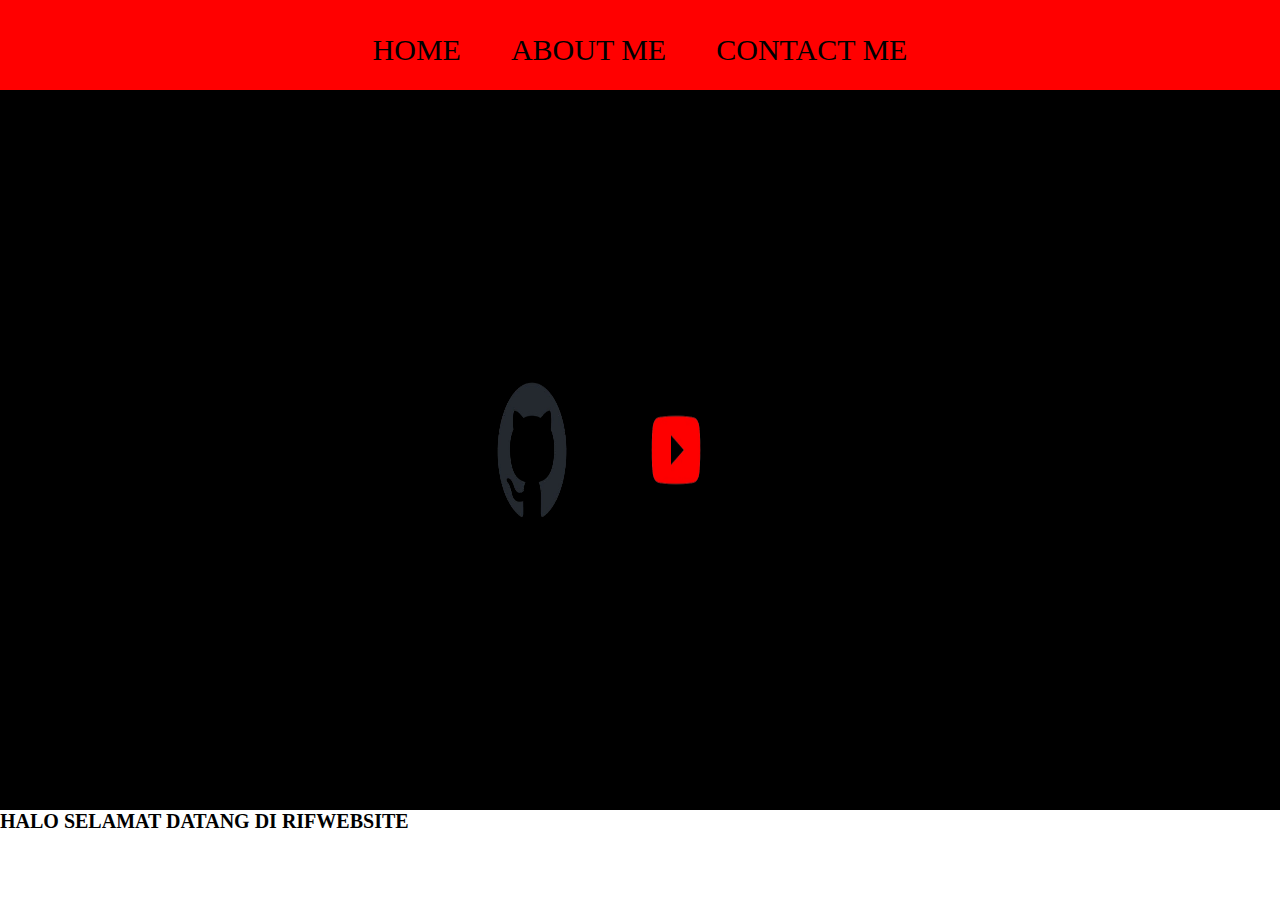
<file: index.html>
<html>
    <head>
        <title>index.html</title>
        <link rel="stylesheet" href="rif.css" />    
     </head>
    <body>
        <div class="container">  
    <!-- NAVIGATION BAR -->
     <div class="container-navbar">
     <ul class="ul-navbar">
        <li class="li-navbar">
            <a href="index.html" CLASS="a-navbar">HOME</a>
        </li>
        <li class="li-navbar">
            <a href="about.html"class="a-navbar">ABOUT ME</a>
        </li>
        <li class="li-navbar">
            <a href="contact.html"class="a-navbar">CONTACT ME</a>
        </li>
     </ul>
     </div>
    <!-- NAVIGATION BAR DONE -->

    <!-- CONTENT 1 -->
    <div class="container-content">
       <a href="https://github.com/arif315">
        <img src="github.png" class="img-content" />
        <a href="https://www.youtube.com/@Ayiiex466" >
         <img src="youtube.png" class="img-content" />
        </a>
      
    </div>
    <!-- CONTENT 1 END -->

    <!-- FOOTER -->
    <div class="container-footer">
        <h1 class="h1-footer"> HALO SELAMAT DATANG DI RIFWEBSITE</h1>
    </div>
    <!-- FOOTER END -->
     </div>
    </body>
</html>
</file>
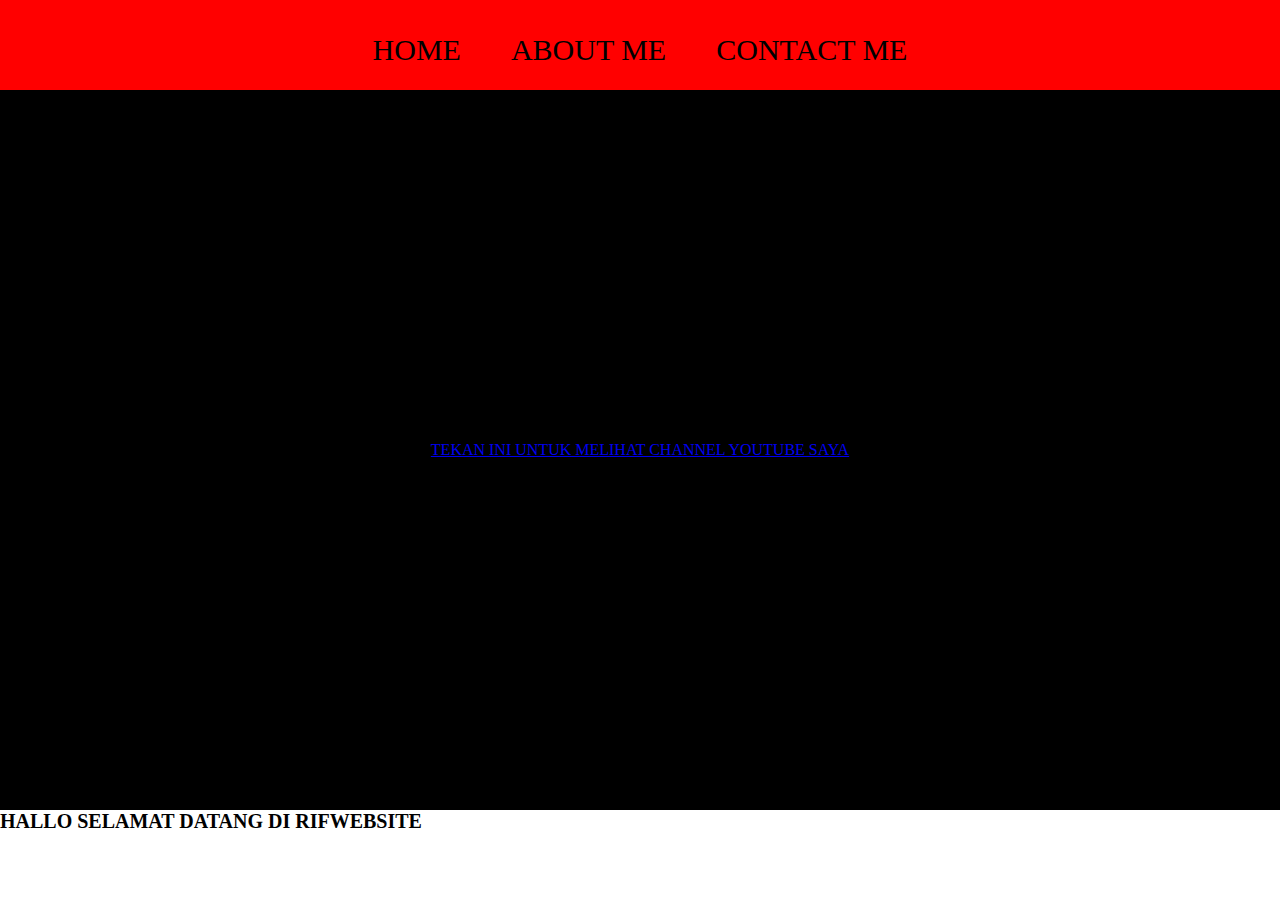
<file: about.html>
<html>
    <head>
        <title>ABOUT ME</title>
        <link rel="stylesheet" href="rif.css" />    
     </head>
    <body>
        <div class="container">  
    <!-- NAVIGATION BAR -->
     <div class="container-navbar">
     <ul class="ul-navbar">
        <li class="li-navbar">
            <a href="index.html" CLASS="a-navbar">HOME</a>
        </li>
        <li class="li-navbar">
            <a href="about.html"class="a-navbar">ABOUT ME</a>
        </li>
        <li class="li-navbar">
            <a href="contact.html"class="a-navbar">CONTACT ME</a>
        </li>
     </ul>
     </div>
    <!-- NAVIGATION BAR DONE -->

    <!-- CONTENT 1 -->
    <div class="container-content">
        <a href="https://www.youtube.com/@Ayiiex466" >
      <p>TEKAN INI UNTUK MELIHAT CHANNEL YOUTUBE SAYA</p>  
      </a>
      
    </div>
    <!-- CONTENT 1 END -->

    <!-- FOOTER -->
    <div class="container-footer">
        <h1 class="h1-footer"> HALLO SELAMAT DATANG DI RIFWEBSITE </h1>
    </div>
    <!-- FOOTER END -->
     </div>
    </body>
</html>
</file>
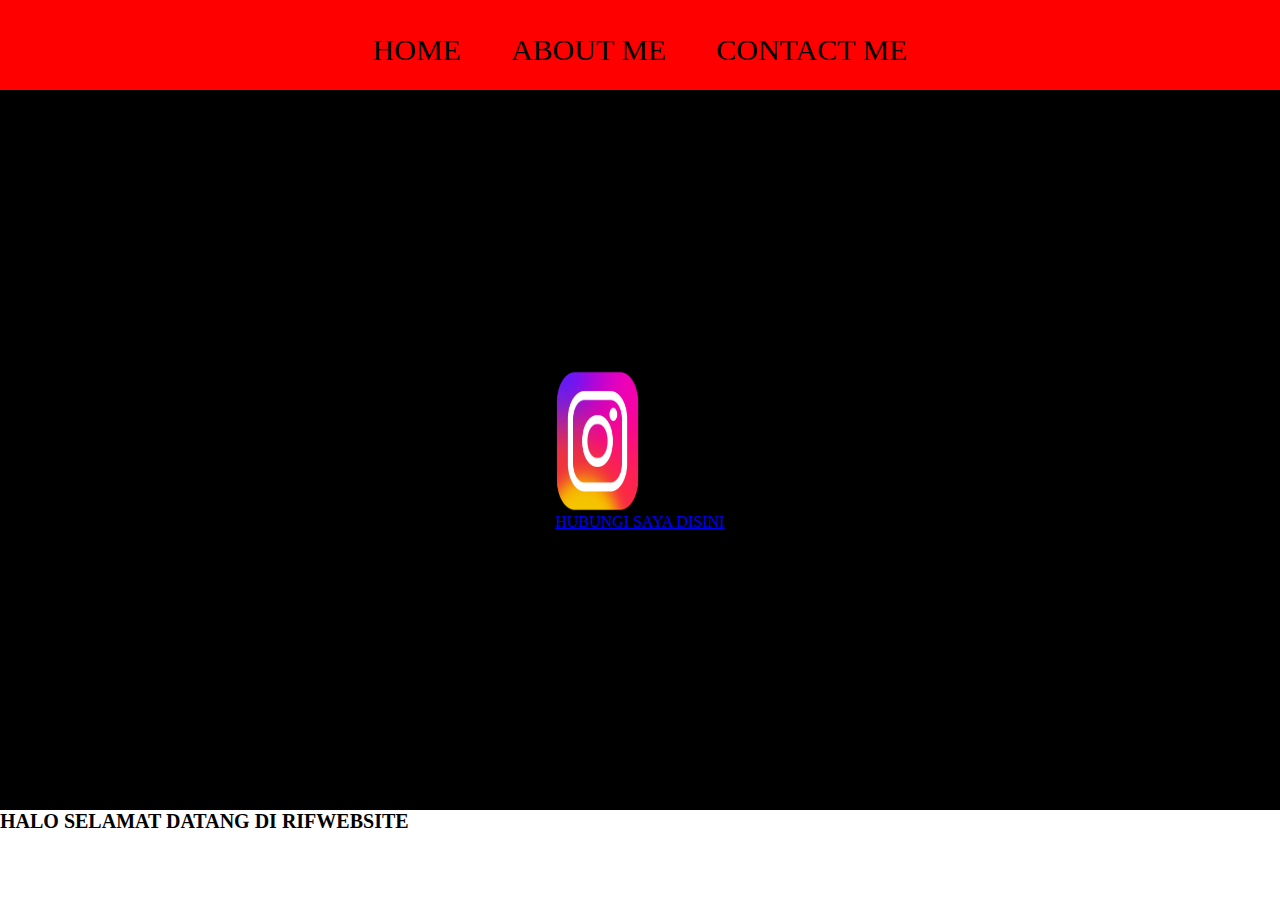
<file: contact.html>
<html>
    <head>
        <title>contact me </title>
        <link rel="stylesheet" href="rif.css" />    
     </head>
    <body>
        <div class="container">  
    <!-- NAVIGATION BAR -->
     <div class="container-navbar">
     <ul class="ul-navbar">
        <li class="li-navbar">
            <a href="index.html" CLASS="a-navbar">HOME</a>
        </li>
        <li class="li-navbar">
            <a href="about.html"class="a-navbar">ABOUT ME</a>
        </li>
        <li class="li-navbar">
            <a href="contact.html"class="a-navbar">CONTACT ME</a>
        </li>
     </ul>
     </div>
    <!-- NAVIGATION BAR DONE -->

    <!-- CONTENT 1 -->
    <div class="container-content">
        <a href="https://www.instagram.com/ayiiex_43/" >
            <img src="instagram.png" class="img-content" />
      <p>HUBUNGI SAYA DISINI </p>  
      </a>
      
    </div>
    <!-- CONTENT 1 END -->

    <!-- FOOTER -->
    <div class="container-footer">
        <h1 class="h1-footer"> HALO SELAMAT DATANG DI RIFWEBSITE</h1>
    </div>
    <!-- FOOTER END -->
     </div>
    </body>
</html>
</file>
<file: rif.css>
*,
html {
  margin: 0;
  padding: 0;
 }
  
 .container {}
 .container-navbar {
    background-color: red;
    width: 100%;
    height: 10vh;
 }

 .ul-navbar {
   display: flex;  
   height: 100px;
   justify-content: center;
   align-items: center;
 }

 .li-navbar {
  font-size: 30px;
  list-style: none;
  padding: 20px;
  margin: 5px;
  color: white;
 }

 .li-navbar:hover {
   background-color: white;
   transition: .3s ease-in-out;
   transition-delay: .2s ;
   border-radius: 10px;
 }

 .a-navbar { 
   color: black;
   text-decoration: none;
 }

 .container-content {
  background-color: black;
  display: flex;
  justify-content: center;
  align-items: center;
  height: 80vh;
 }

 .a.content {
  background-color: white;
  color: black;
  text-decoration: none;
  font-size: 30px;
  width: 720px;
  height: 480px;
  display: flex;
  flex-direction: column;
  justify-content: center;
  align-items: center;
  border-radius: 80px;
  box-shadow: box-shadow: 11px 3px 11px 1px rgba(0,0,0,0.63);
  -webkit-box-shadow: 11px 3px 11px 1px rgba(0,0,0,0.63);
  -moz-box-shadow: 11px 3px 11px 1px rgba(0,0,0,0.63);;
  }

 .img-content {
  width: 50%;
  height: 20%;
 }

 .container-footer {
  height: 10vh;
  background-color: blue
  display: flex;
  justify-content: center;
  align-items: center;
 }

 .h1-footer {
  font-size: 20;
 }
</file>
